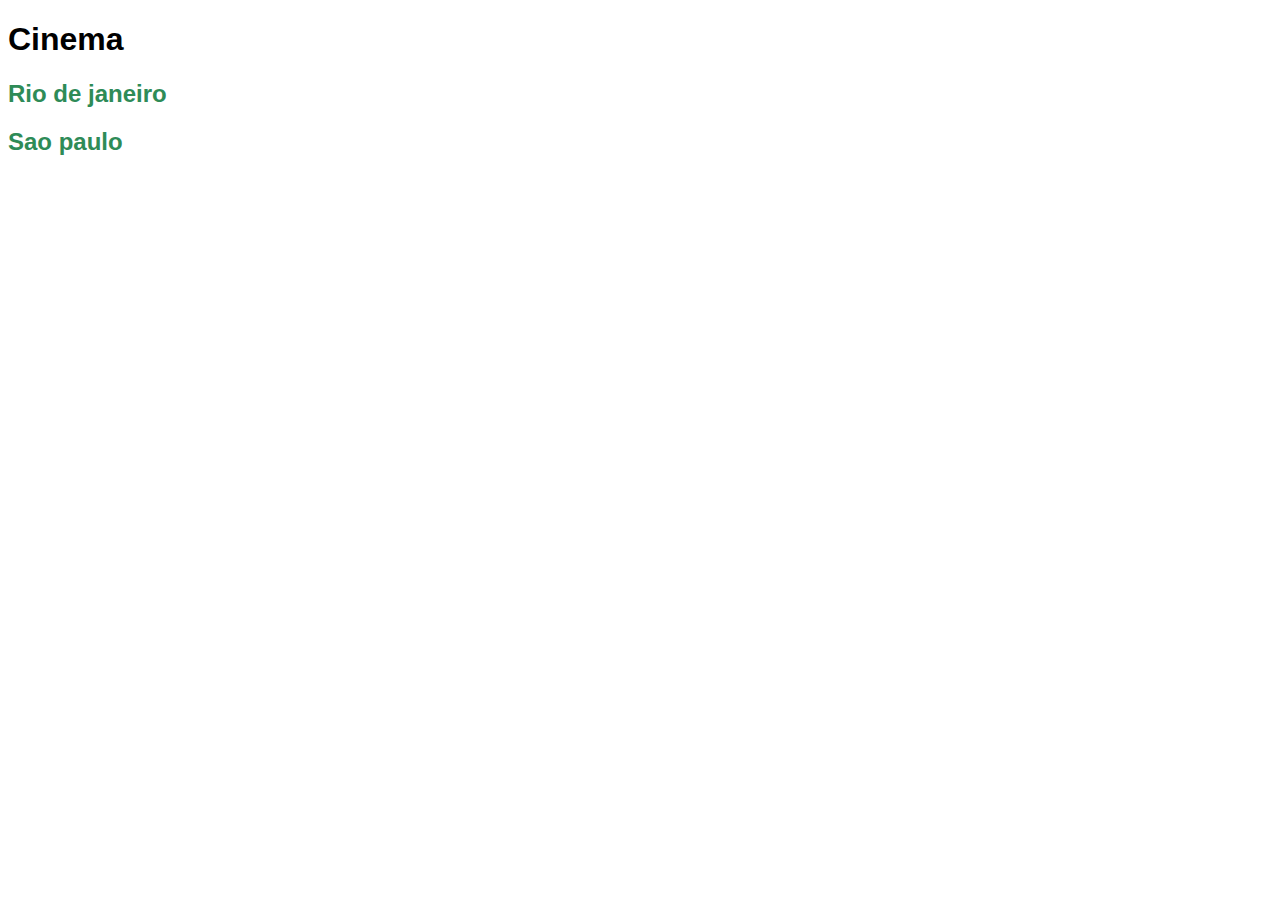
<file: index.html>
<!DOCTYPE html>
<html lang="en">

<head>
  <meta charset="UTF-8">
  <meta name="viewport" content="width=device-width, initial-scale=1.0">
  <title>Cinema</title>
  <link rel="stylesheet" href="/css/style.css">

</head>

<body>
  <h1>Cinema</h1>
  <h2><a href="/estados/rj.html"  class="seagreen" class="none">Rio de janeiro</a></h2>
  <h2><a href="/estados/sp.html" class="seagreen" class="none">Sao paulo</a></h2>


</body>

</html>
</file>
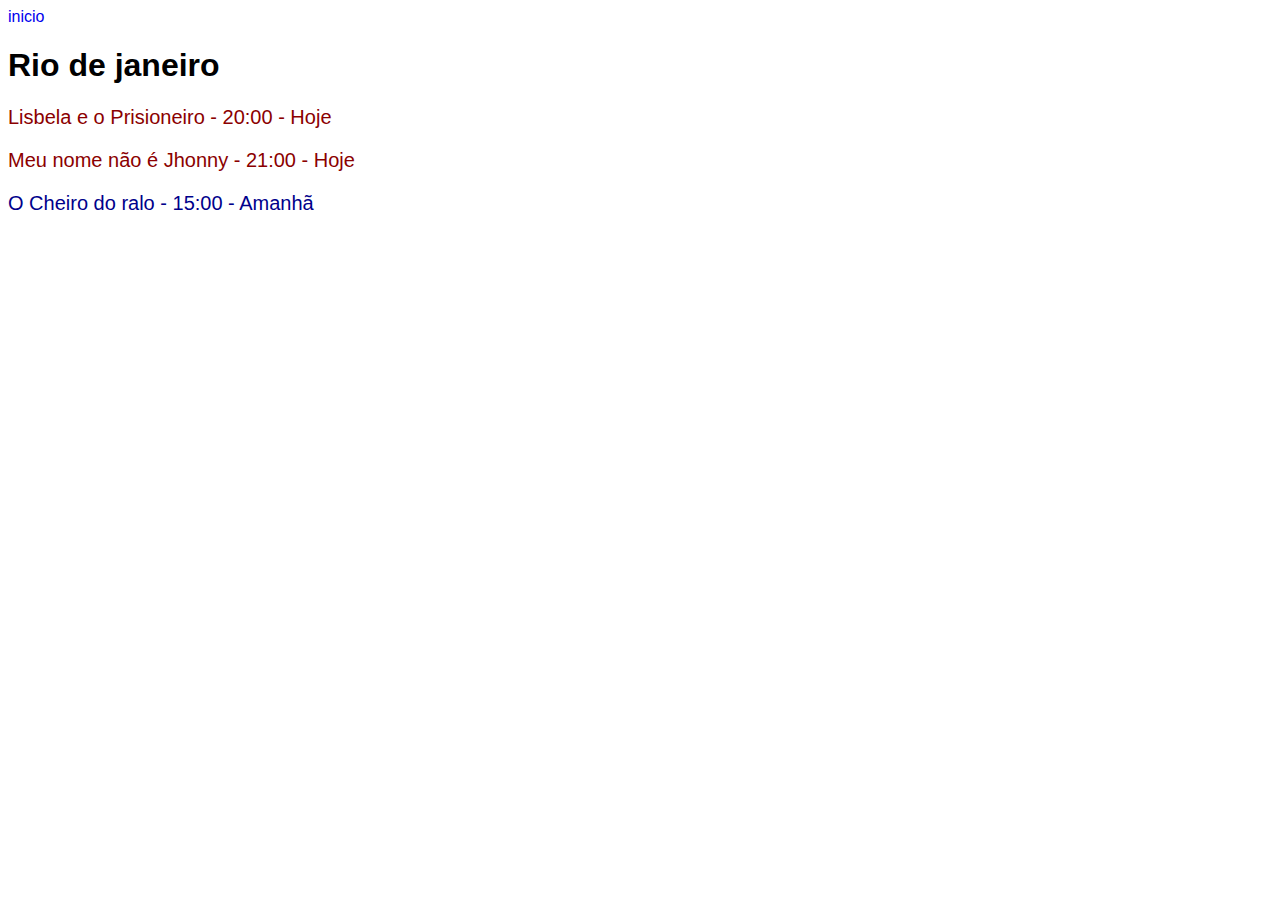
<file: estados/rj.html>
<!DOCTYPE html>
<html lang="en">

<head>
  <meta charset="UTF-8">
  <meta name="viewport" content="width=device-width, initial-scale=1.0">
  <title>Cinema</title>
  <link rel="stylesheet" href="/css/style.css">


</head>

<body>
  <a href="/" class="none">inicio</a>
  <h1>Rio de janeiro</h1>
  <p class="grande hoje">Lisbela e o Prisioneiro - 20:00 - Hoje
  </p>
  <p class="grande hoje">Meu nome não é Jhonny - 21:00 - Hoje
  </p>
  <p class="grande Amanhã">O Cheiro do ralo - 15:00 - Amanhã
  </p>


</body>

</html>
</file>
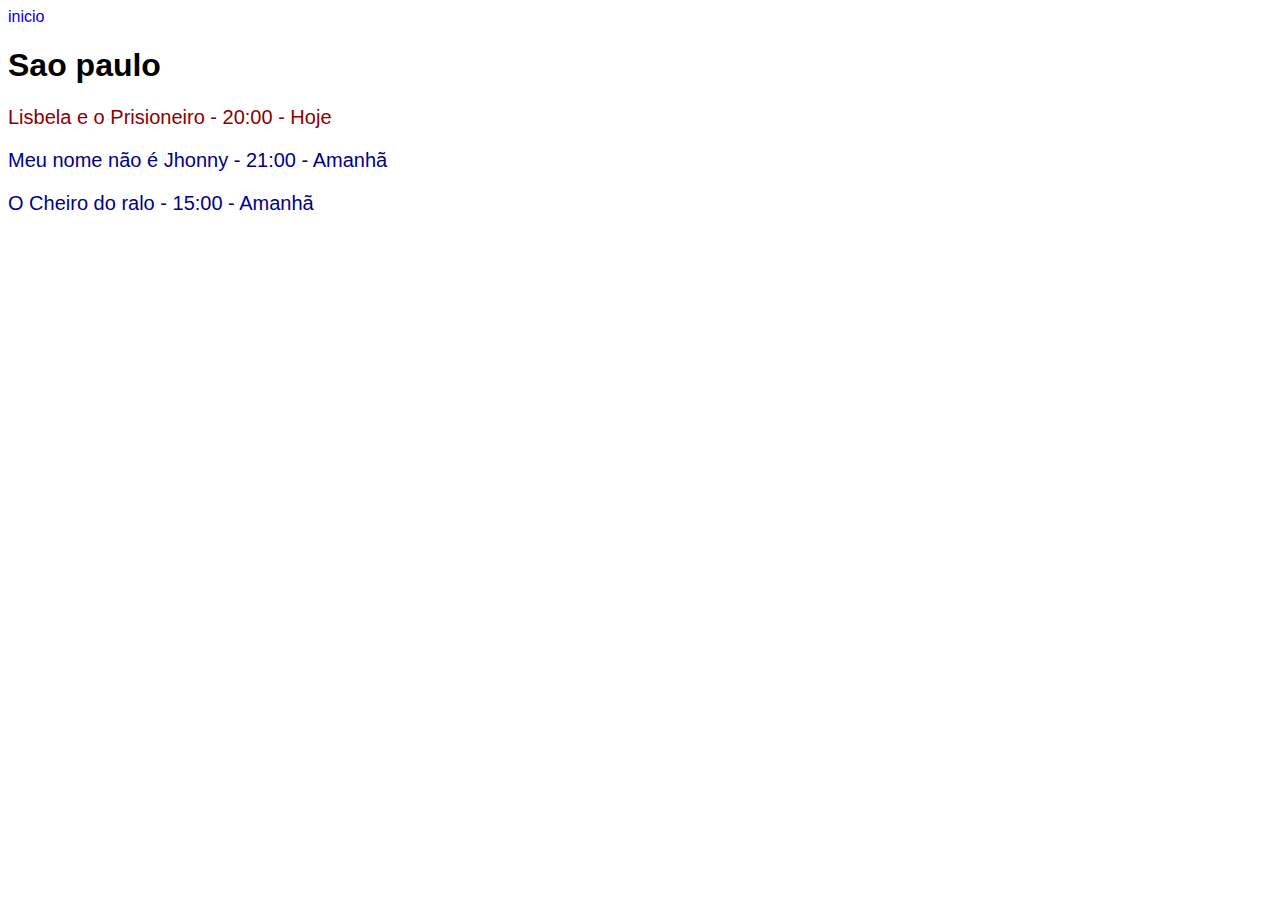
<file: estados/sp.html>
<!DOCTYPE html>
<html lang="en">

<head>
  <meta charset="UTF-8">
  <meta name="viewport" content="width=device-width, initial-scale=1.0">
  <title>Cinema</title>
  <link rel="stylesheet" href="/css/style.css">



</head>

<body> <a href="/" class="none">inicio</a>
  <h1>Sao paulo</h1>
  <p class="grande hoje">Lisbela e o Prisioneiro - 20:00 - Hoje
  </p>
  <p class="grande Amanhã">Meu nome não é Jhonny - 21:00 - Amanhã
  </p>
  <p class="grande Amanhã">O Cheiro do ralo - 15:00 - Amanhã</p>


</body>

</html>
</file>
<file: css/style.css>
.hoje {
  color: darkred;
}

.Amanhã {
  color: darkblue;
}

.none {
  text-decoration: none;
}

.seagreen {
  color: seagreen;
  text-decoration: none;
}

.grande {
  font-size: 20px;
}

body {
  font-family: "arial", sans-serif;
}
</file>
